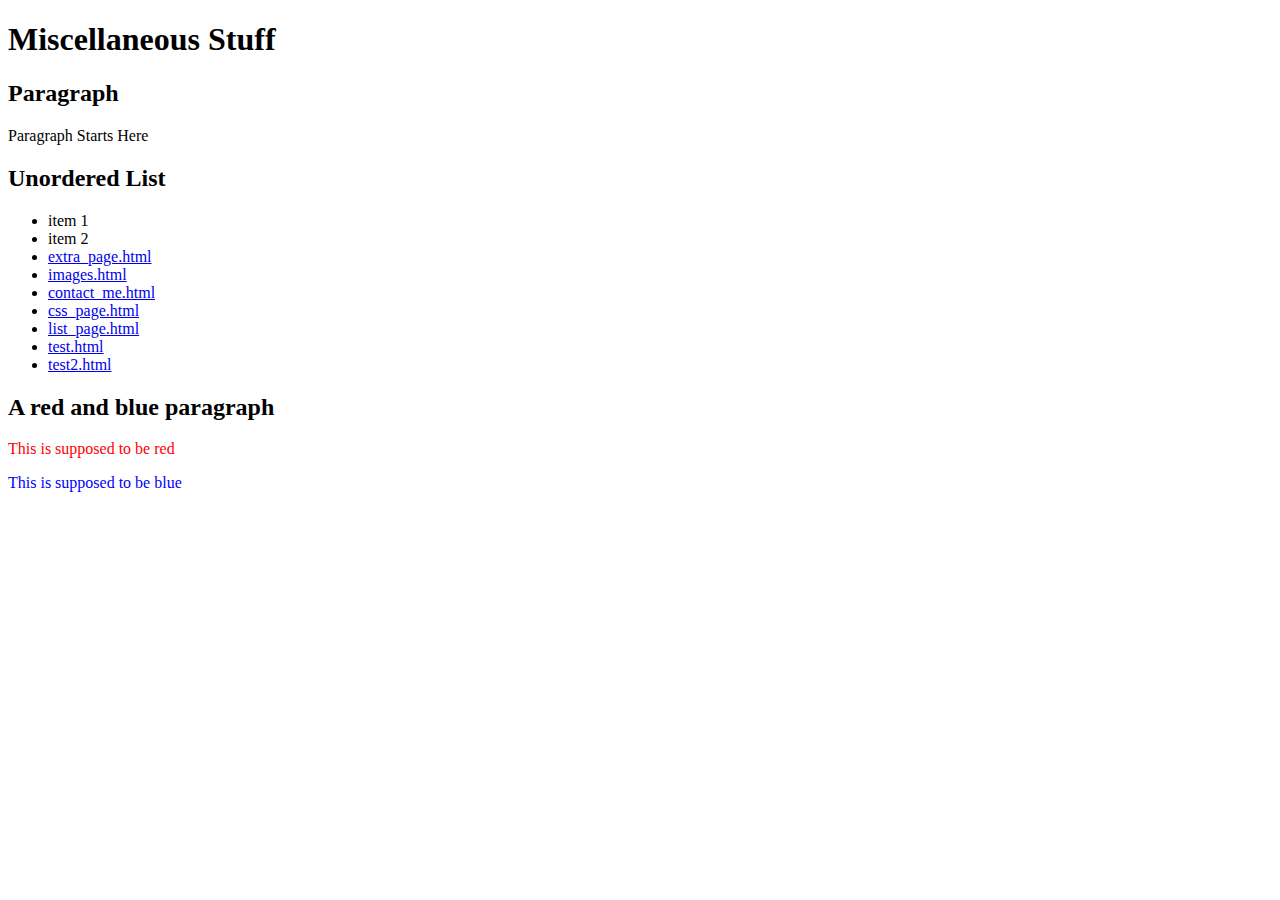
<file: index.html>
<!DOCTYPE html>
<html>
  <head>
    <meta charset = "utf-8">
    <title> New WebPage </title>
    <link rel="stylesheet" href="index.css">
  </head>
  <body>
    <h1>Miscellaneous Stuff</h2>
    <h2>Paragraph</h2>
    <p>Paragraph Starts Here</p>
    <h2>Unordered List</h2>
    <ul>
      <li>item 1</li>
      <li>item 2</li>
      <!-- Hyperlink list items -->
      <!-- Clicking here opens extra-page.html on the same tab -->
      <li><a href=extra_page.html target="_self">extra_page.html</a></li>
      <!-- Clicking here creates a new tab with the images.html page-->
      <li><a href=images.html target="_blank">images.html</a></li>
      <li><a href=contact_me.html target="_self">contact_me.html</a></li>
      <li><a href=css_page.html target="_self">css_page.html</a></li>
      <li><a href=list.html target"_self">list_page.html</a></li>
      <li><a href=test.html target"_self">test.html</a></li>
      <li><a href=test2.html target"_self">test2.html</a></li>
    </ul>
      <!-- Example 1: the 'id' attribute -->
    <h2>A red and blue paragraph</h2>
    <p id="paragraph1">This is supposed to be red</p>
    <p id="paragraph2">This is supposed to be blue</p>
  </body>
</html>
</file>
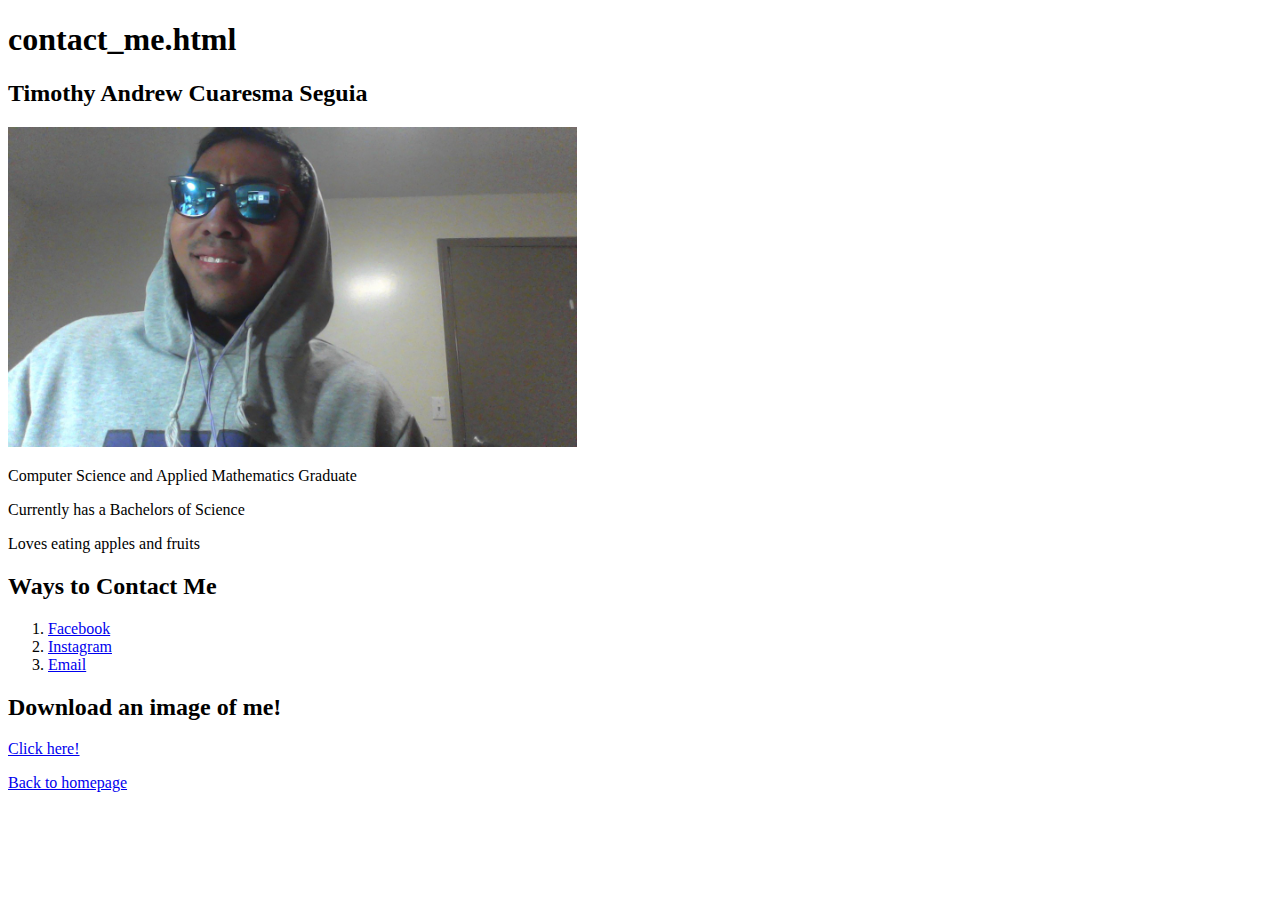
<file: contact_me.html>
<!DOCTYPE html>
<html>
  <head>
    <meta charset = "utf-8">
    <title>contact_me.html</title>
  </head>

  <body>
    <h1>contact_me.html</h1>
    <h2>Timothy Andrew Cuaresma Seguia</h2>
    <img src="picture_of_me.jpg" height=320 alt="Picture of Timothy Andrew Cuaresma Seguia">
    <p>Computer Science and Applied Mathematics Graduate</p>
    <p>Currently has a Bachelors of Science</p>
    <p>Loves eating apples and fruits</p>
    <h2>Ways to Contact Me</h2>
    <ol>
      <li><a href="https://www.facebook.com/timesequoia">Facebook</a></li>
      <li><a href="https://www.instagram.com/suckonmypia/?hl=en">Instagram</a></li>
      <li><a href="mailto:seguia.timothy@gmail.com?Subject=From%20contact_me.html" target="_self">Email</a></li>
    </ol>
    <h2>Download an image of me!</h2>
    <p><a href="picture_of_me.jpg" download>Click here!</a></p>
    <p><a href="index.html">Back to homepage</a></p>
  </body>
</html>
</file>
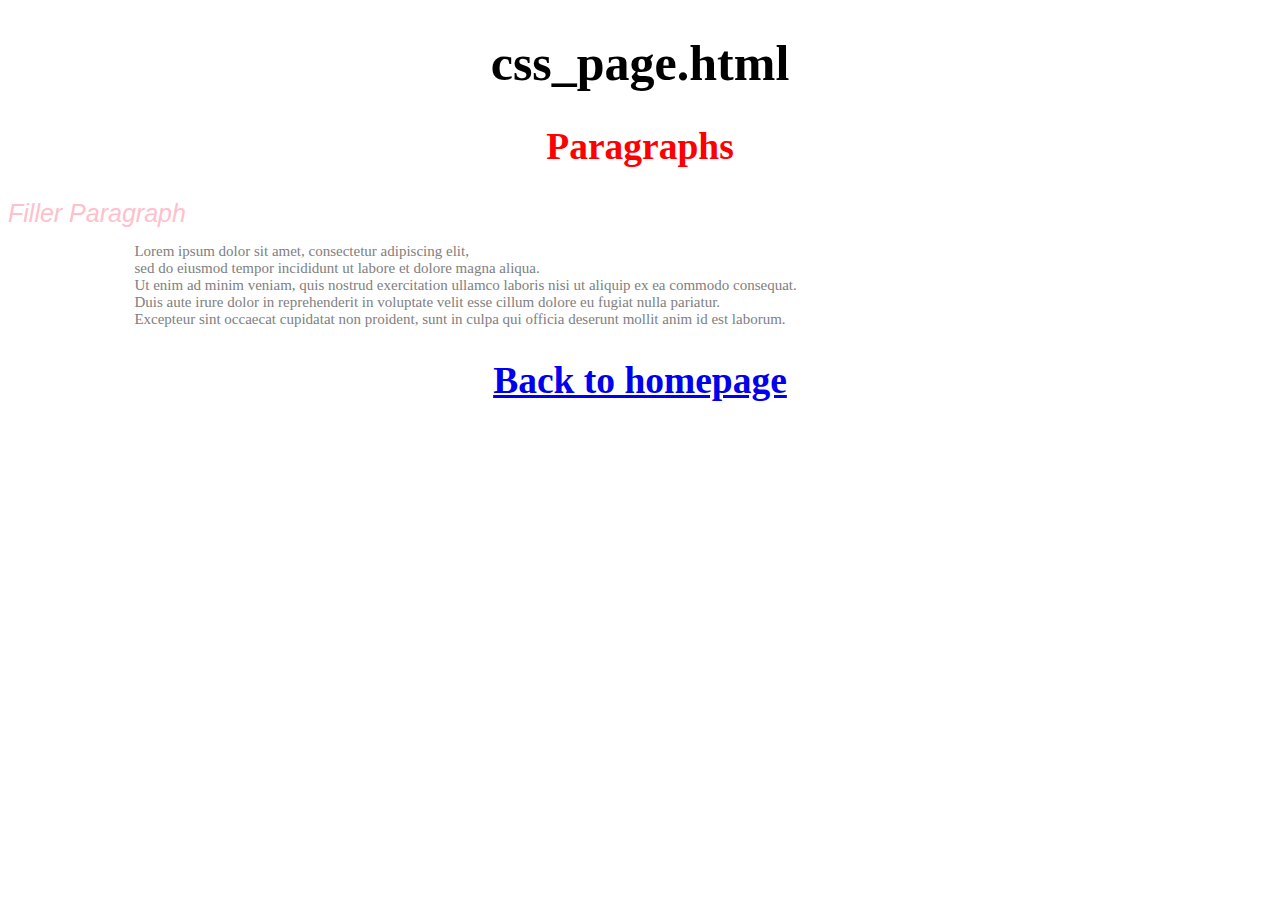
<file: css_page.html>
<!DOCTYPE html>
<html lang = "en">
  <head>
    <meta charset="utf-8">
    <title>css_page.html</title>
    <!--<link rel="stylesheet" href="css_page.css">-->
    <style>
      /* CSS GOES IN THIS AREA */
      body, html{
        font-size:25px;
      }
      address{
        color:pink;
        font-family:sans-serif;
      }
      h1{
        text-align:center;
      }
      h2{
        color:red;
        text-align:center;
      }
      p{
        color:grey;
        font-size:.6rem;
        /*
        px - pixel
        em maps to the height of one capital letter
        rem - similar to em, relative to parent

        */
        text-align:justify;

        margin-left: 10%;
        margin-right: 10%;
        /*
        margin: 20px;
        margin-left: 10%;
        */

        /*
        text-decoration: underline;
        underline,
        overline,
        line-through,

        font-weight
        normal, bold, 200, 500, 700, 900

        font-style
        italic, normal

        font-family
        */
      }
    </style>
  </head>
  <body>
  <h1>css_page.html</h1>
  <h2>Paragraphs</h2>
  <address> Filler Paragraph </address>
  <p>Lorem ipsum dolor sit amet, consectetur adipiscing elit,<br>
    sed do eiusmod tempor incididunt ut labore et dolore magna aliqua.<br>
    Ut enim ad minim veniam, quis nostrud exercitation ullamco laboris nisi ut aliquip ex ea commodo consequat.<br>
    Duis aute irure dolor in reprehenderit in voluptate velit esse cillum dolore eu fugiat nulla pariatur.<br>
    Excepteur sint occaecat cupidatat non proident, sunt in culpa qui officia deserunt mollit anim id est laborum.</p>
  <h2><a href="index.html">Back to homepage</a></h2>
  </body>

</html>
</file>
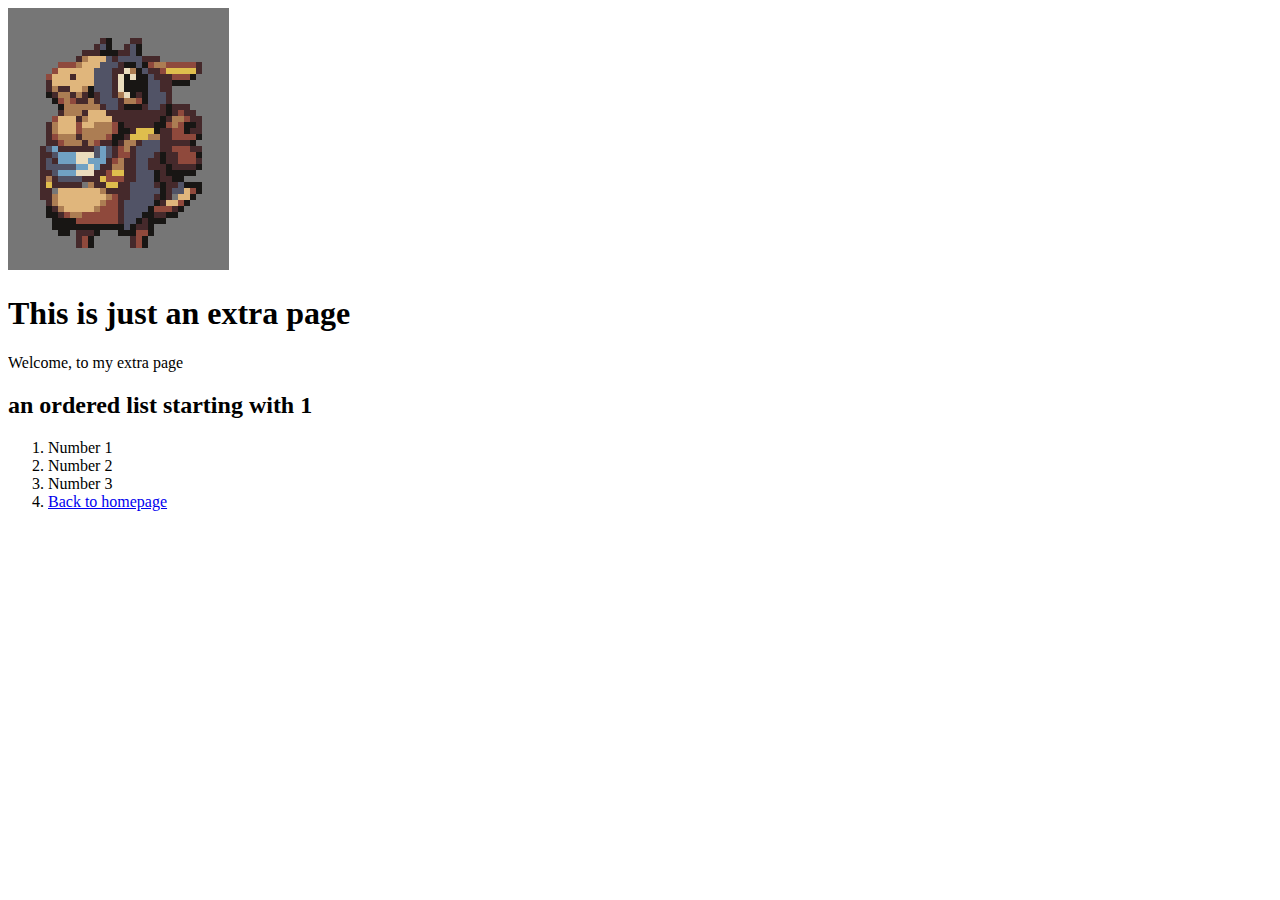
<file: extra_page.html>
<!DOCTYPE html>
<html>
  <head>
    <meta charset="utf-8">
    <title>extra_page.html</title>
  </head>
  <body>
    <img src="boguinicon.png" alt="boguinicon.png">
    <h1>This is just an extra page</h1>
    <p>Welcome, to my extra page</p>
    <h2>an ordered list starting with 1</h1>
    <ol start="1">
      <li>Number 1</li>
      <li>Number 2</li>
      <li>Number 3</li>
      <li><a href="index.html" target="_self">Back to homepage</a></li>
    </ol>
  </body>
</html>
</file>
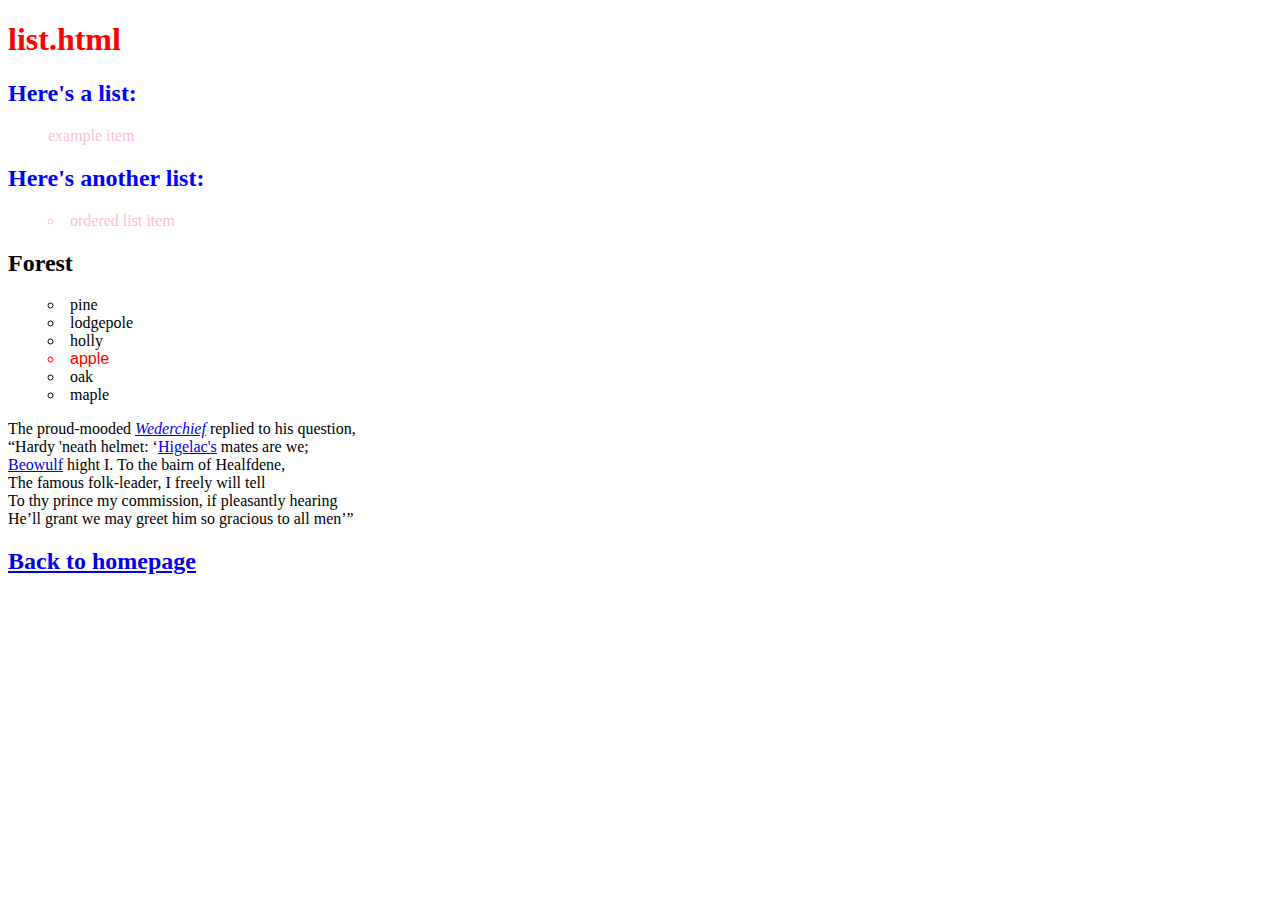
<file: list.html>
<!DOCTYPE html>
<html lang="en">

  <head>
    <meta charset="utf-8">
    <title>list.html</title>
    <style>

      li{
        list-style-type: circle;
        /*
          other list styles can be default, disc, circle, square, and none
          ordered lists can have list-style-type: simp-chinese-formal;
        */
        list-style-image: url("http://www.anime-expo.org/wp-content/themes/anime-expo/images/svg/logo-small-red.svg");
        list-style-position: inside;
      }

      .ol {
        color:blue;
      }
      .ul {
        color:red;
      }
      /*
        id selectors: THEY TAKE PRECEDENCE OVER CLASS SELECTORS
      */
      #title1 {
        color:red;
      }
      #title2 {
        color:blue;
      }

      /*
        class selectors:
        if you want the classes to be the same, connect them with commas
      */
      .ol,
      .ul {
        color:pink;
      }

      #unordered li{
        list-style-type:none;
      }
      #ordered li{
        list-style-image: url("https://qph.ec.quoracdn.net/main-thumb-144585749-50-jijgecucrxbwblqhzsbcpkizezernmkd.jpeg")
      }

      /*
        selecting all items in the forest
      */
      #forest li{
        list-style-image: url("https://i0.wp.com/legacytree.com/wp-content/uploads/legacy-tree-genealogists-leaves1.png?w=64&ssl=1");
        /*color:green;*/
      }

      /*
        selecting apple tree in the forest
      */
      .leaf.fruit{
        font-family:sans-serif;
        color:red;
      }

      /*
        selecting a specific part of a paragraph
      */
      p > a{
        font-style:italic;
      }

    </style>
  </head>

  <body>
    <h1 id="title1">list.html</h1>
    <h2 id="title2">Here's a list:</h2>
    <ul id = "unordered">
      <li class = ul> example item </li>
    </ul>
    <h2 id="title2">Here's another list:</h2>
    <ol id = "ordered">
      <li class = ol> ordered list item </li>
    </ol>

    <h2>Forest</h2>
    <ul id="forest">
     <li class="evergreen"><a>pine</a></li>
     <li class="evergreen"><a>lodgepole</a></li>
     <li class="evergreen fruit"><a>holly</a></li>
     <li class="leaf fruit"><a>apple</a></li>
     <li class="leaf"><a>oak</a></li>
     <li class="leaf"><a>maple</a></li>
    </ul>

    <p>The proud-mooded <a href="#wederchief">Wederchief</a> replied to his question,<br>
      <q>Hardy 'neath helmet: <q><a href="#higelac">Higelac's</a> mates are we;<br>
        <a href="beowulf">Beowulf</a> hight I. To the bairn of Healfdene,<br>
        The famous folk-leader, I freely will tell<br>
        To thy prince my commission, if pleasantly hearing<br>
        He’ll grant we may greet him so gracious to all men</q></p>
    <h2><a href="index.html">Back to homepage</a></h2>
  </body>
</html>
</file>
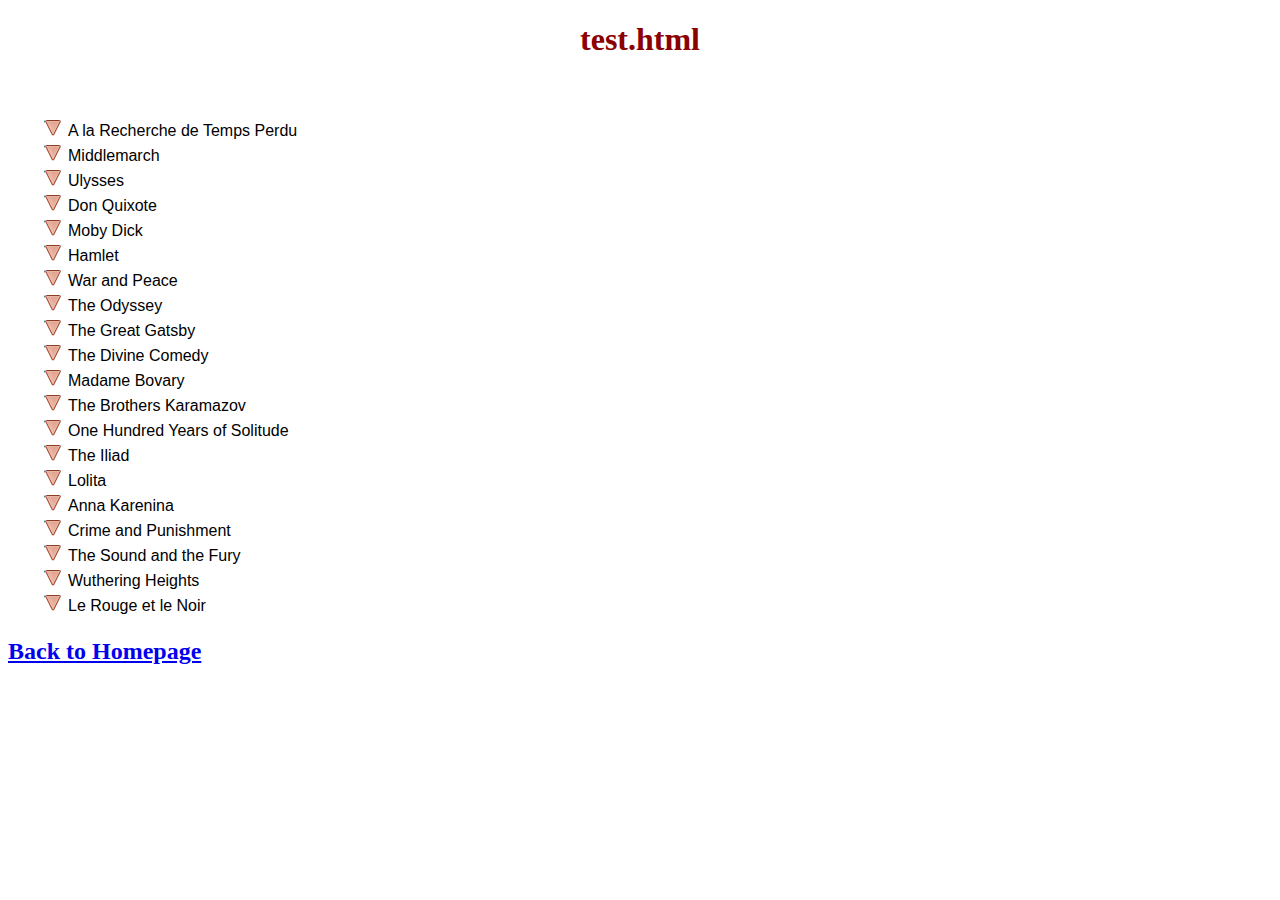
<file: test.html>
<!DOCTYPE html>
<html lang="en">

<head>
    <meta charset="UTF-8">
    <title>List</title>
    <link rel="stylesheet" href="test.css">
    <style>
        /*
          CSS
          x space the list items at least 20 pixels from the left edge of the page
          x space the list items at least 10 pixels from each other
          x center the header
          x keep the list at least 50 pixels from the header
          x the book titles in the list should not be displayed in a serif font
          x the header should use a different font than the list
          x the text of header should be dark red
          x break the CSS rules into two different .css files. One file should contain any spacing rules, the other any rules governing font faces or coloring. Bind both into your HTML document
          x instead of numbers, have the list items indexed by the alphabet
          x change the <ol> tag to <ul> (and the closing </ol> to </ul>) and style the list items to have square bullet points
          download this simple triangle shape  and style the list items to use it
        */
        li{
          font-family:Helvetica,fantasy;
        }
        h1{
          font-family: fantasy;
          color: darkred;
        }
        ul{
          list-style-image: url("my_triangle.png");
        }

    </style>
</head>

<body>

    <h1>test.html</h1>
    <ul>
        <li>A la Recherche de Temps Perdu</li>
        <li>Middlemarch</li>
        <li>Ulysses</li>
        <li>Don Quixote</li>
        <li>Moby Dick</li>
        <li>Hamlet</li>
        <li>War and Peace</li>
        <li>The Odyssey</li>
        <li>The Great Gatsby</li>
        <li>The Divine Comedy</li>
        <li>Madame Bovary</li>
        <li>The Brothers Karamazov</li>
        <li>One Hundred Years of Solitude</li>
        <li>The Iliad</li>
        <li>Lolita</li>
        <li>Anna Karenina</li>
        <li>Crime and Punishment</li>
        <li>The Sound and the Fury</li>
        <li>Wuthering Heights</li>
        <li>Le Rouge et le Noir</li>
    </ul>
    <h2><a href=index.html>Back to Homepage</a></h2>
</body>
</html>
</file>
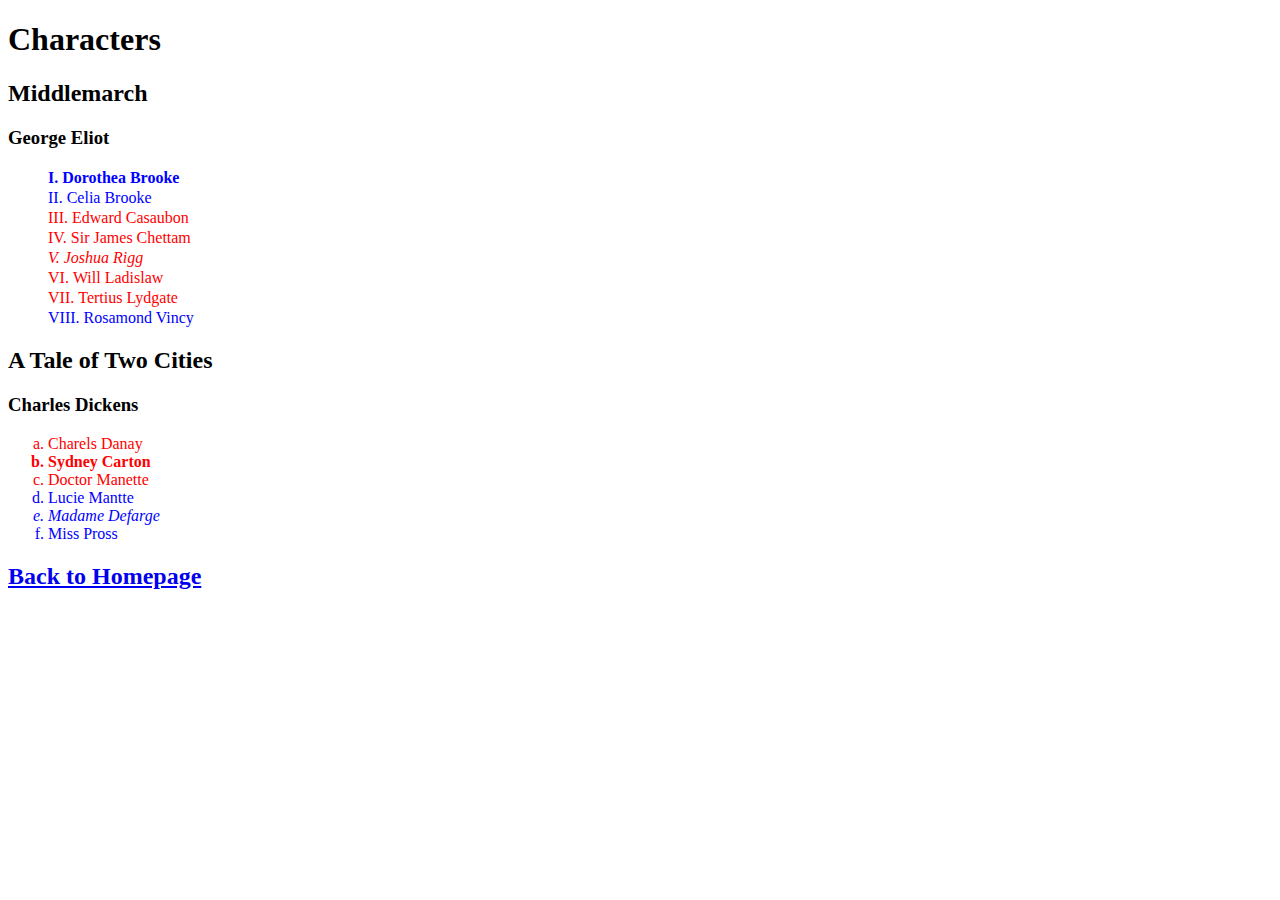
<file: test2.html>
<!DOCTYPE html>
<html lang="en">

<head>
    <meta charset="UTF-8">
    <title>Characters</title>
    <style>
        /*
        x The female characters are in blue text, and the male characters are red
        x Dorothea Brooke and Sydney Carton are bold text
        x Joshua Rigg and Madame Defarge are italicized
        x The list for Middlemarch is enumerated with roman numerals
        x The list for A Tale of Two Cities is enumerated with alpha characters
        x The list items for Middlemarch are spaced out more
        x The list for Middlemarch has been moved rightward
        Serif font is not used anywhere on the page

        Can you achieve the same styling without adding any new tags (i.e., without adding <i> or <b> or <span>) ?
        Feel free to modify the HTML, but try not to add any new id attributes, if possible.
        */
        body,
        html{
          font-family:cursive;
        }
        #main{
          font-weight:bold;
        }
        #antagonist{
          font-style:italic;
        }
        .female{
          color:blue;
        }
        .male{
          color:red;
        }
        #middlemarch{
          line-height:20px;
          list-style-position:inside;
        }

    </style>
</head>

<body>
    <h1>Characters</h1>
    <h2>Middlemarch</h2>
    <h3>George Eliot</h3>
    <ol type="I" id="middlemarch">
        <li id="main" class="female">Dorothea Brooke</li>
        <li class="female">Celia Brooke</li>
        <li class="male">Edward Casaubon</li>
        <li class="male">Sir James Chettam</li>
        <li id="antagonist" class="male">Joshua Rigg</li>
        <li class="male">Will Ladislaw</li>
        <li class="male">Tertius Lydgate</li>
        <li class="female">Rosamond Vincy</li>
    </ol>
    <h2>A Tale of Two Cities</h2>
    <h3>Charles Dickens</h3>
    <ol type="a" id="taletwocities">
        <li class="male">Charels Danay</li>
        <li id="main" class="male">Sydney Carton</li>
        <li class="male">Doctor Manette</li>
        <li class="female">Lucie Mantte</li>
        <li id="antagonist" class="female">Madame Defarge</li>
        <li class="female">Miss Pross</li>
    </ol>
  <h2><a href=index.html>Back to Homepage</a></h2>
</body>
</html>
</file>
<file: index.css>
#paragraph1{
  color:red;
}
#paragraph2{
  color:blue;
}
</file>
<file: css_page.css>
/*
C:\Users\Timot\Desktop\Programming\websiteStuff
*/

/*Selector{
    Declaration;
    Declaration;
 }*/
p {
  font-size:8px;
  color:blue;
  line-height:24px;
}
/*help*/
</file>
<file: test.css>
li{
  margin-left:20px;
  line-height:25px;
}
h1{
  text-align:center;
  margin-bottom: 60px;
}
</file>
